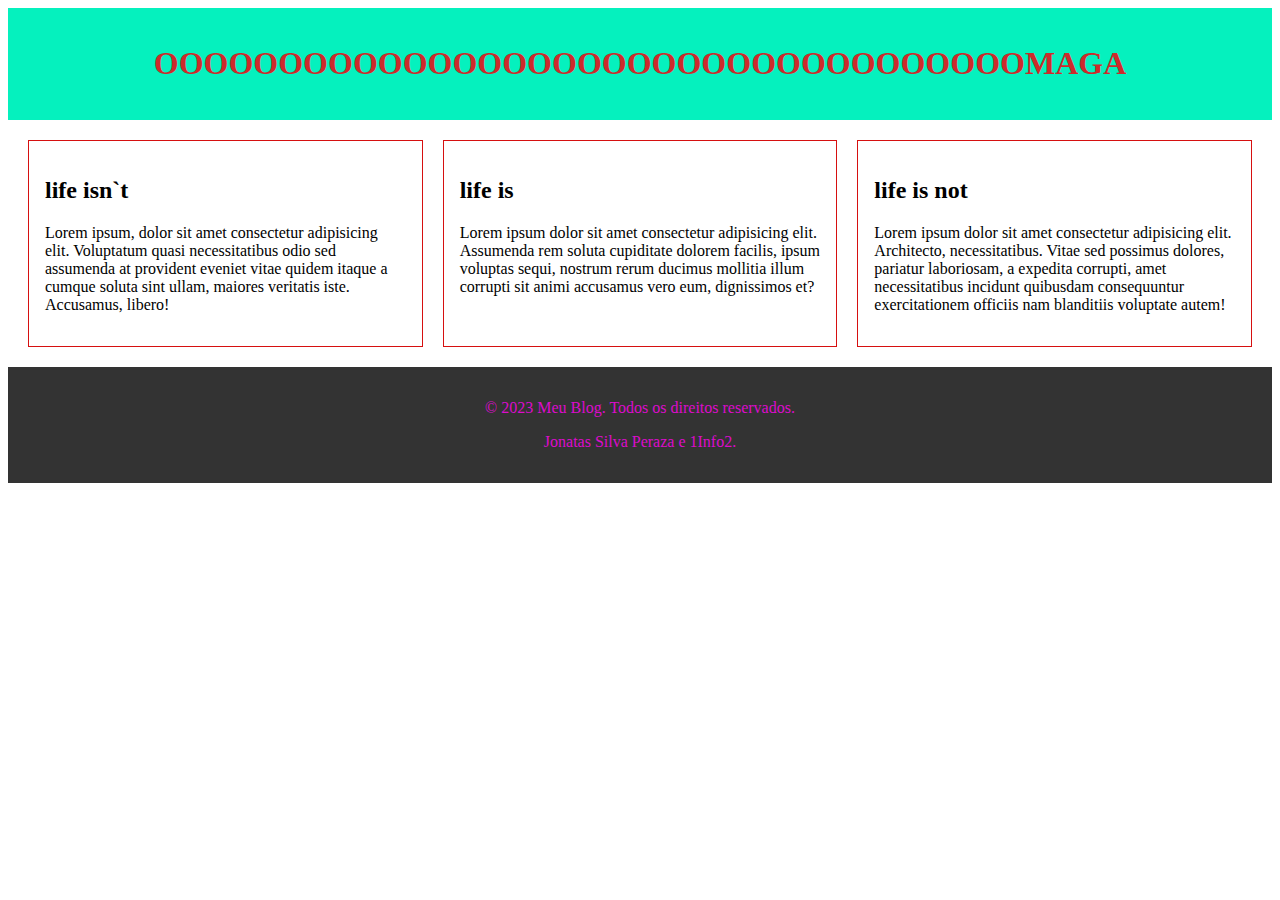
<file: flex/index.html>
<!DOCTYPE html>
<html lang="pt-br">
<head>
    <link rel="stylesheet" href="css.css">
    <meta charset="UTF-8">
    <meta name="viewport" content="width=device-width, initial-scale=1.0">
    <title>Blog do peraza</title>
</head>
<body>
    <header class="header"> 
        <h1>OOOOOOOOOOOOOOOOOOOOOOOOOOOOOOOOOOOMAGA</h1> 
    </header>
    <main class="flex-container"> 
        <article class="flex-item"> 
        <h2>life isn`t</h2> <p>Lorem ipsum, dolor sit amet consectetur adipisicing elit. Voluptatum quasi necessitatibus odio sed assumenda at provident eveniet vitae quidem itaque a cumque soluta sint ullam, maiores veritatis iste. Accusamus, libero!</p> 
        </article> 
        <article class="flex-item"> 
        <h2>life is</h2> <p>Lorem ipsum dolor sit amet consectetur adipisicing elit. Assumenda rem soluta cupiditate dolorem facilis, ipsum voluptas sequi, nostrum rerum ducimus mollitia illum corrupti sit animi accusamus vero eum, dignissimos et?</p> </article> 
        <article class="flex-item"> 
        <h2>life is not</h2> 
        <p>Lorem ipsum dolor sit amet consectetur adipisicing elit. Architecto, necessitatibus. Vitae sed possimus dolores, pariatur laboriosam, a expedita corrupti, amet necessitatibus incidunt quibusdam consequuntur exercitationem officiis nam blanditiis voluptate autem!</p> </article> 
    </main>
    <footer class="footer"> 
    <p>&copy; 2023 Meu Blog. Todos os direitos reservados.</p> 
    <p>Jonatas Silva Peraza e 1Info2.</p> 
    </footer>  
</body>
</html>
</file>
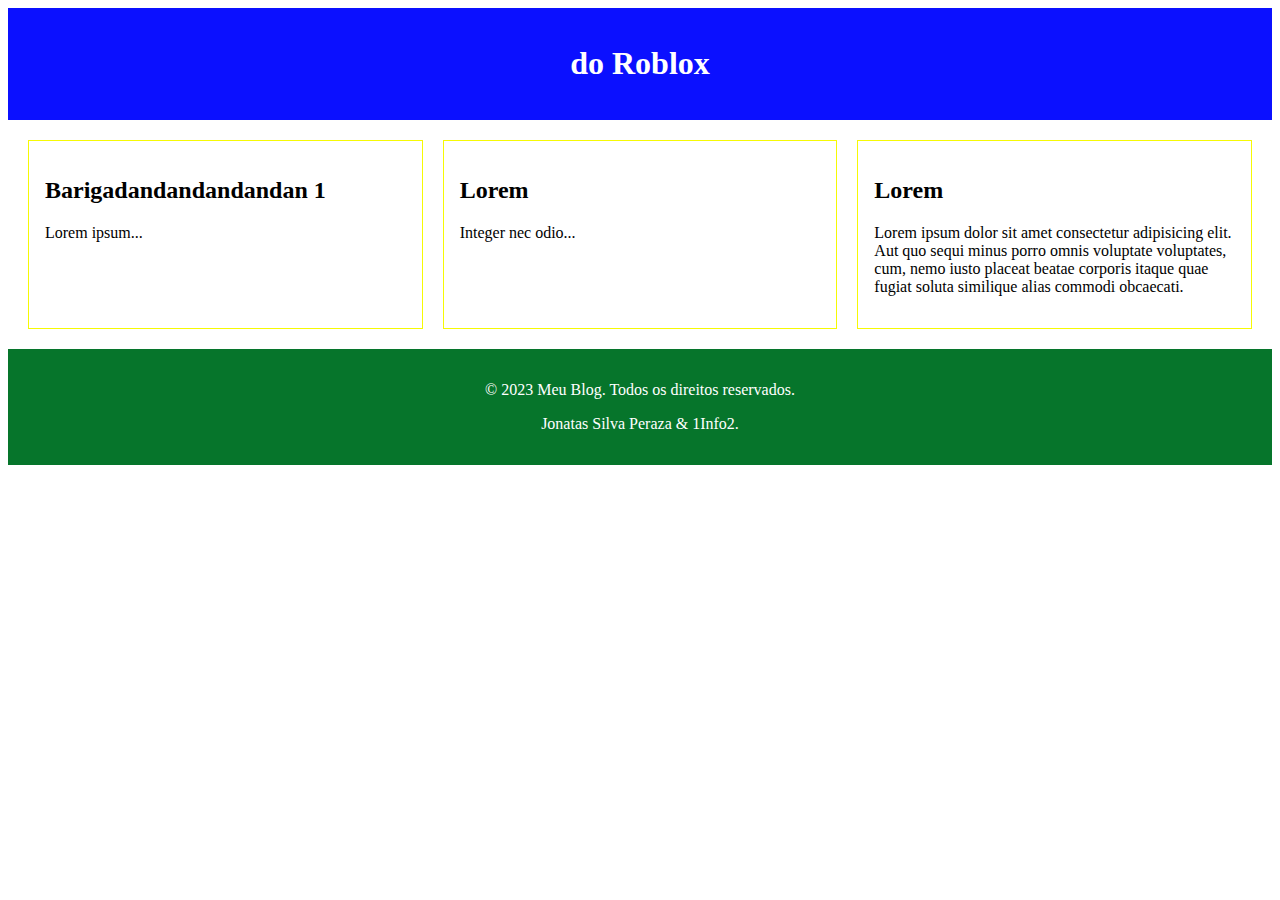
<file: grid/index.html>
<!DOCTYPE html>
<html lang="pt-br">
<head>
    <link rel="stylesheet" href="css.css">
    <meta charset="UTF-8">
    <meta name="viewport" content="width=device-width, initial-scale=1.0">
    <title>My roblox</title>
</head>
<body>
<header class="header"> 
    <h1>do Roblox</h1>
</header>  
<main class="grid-container"> 
    <article class="grid-item">
        <h2>Barigadandandandandan 1</h2> 
        <p>Lorem ipsum...</p> </article> 
    <article class="grid-item"> 
        <h2>Lorem</h2> 
        <p>Integer nec odio...</p> </article> 
    <article class="grid-item"> 
        <h2>Lorem</h2> 
        <p>Lorem ipsum dolor sit amet consectetur adipisicing elit. Aut quo sequi minus porro omnis voluptate voluptates, cum, nemo iusto placeat beatae corporis itaque quae fugiat soluta similique alias commodi obcaecati.</p> </article> 
    </main>
    <footer class="footer"> 
        <p>&copy; 2023 Meu Blog. Todos os direitos reservados.</p> 
        <p>Jonatas Silva Peraza & 1Info2.</p> 
    </footer> 
</body> 
</html>
</file>
<file: flex/css.css>
.header { 
background-color: #05f1be; 
color: #cc2b2b; 
text-align: center; 
padding: 1rem; 
} 
.flex-container { 
display: flex; 
flex-wrap: wrap; 
gap: 20px; 
padding: 20px; 
} 
.flex-item { 
flex: 1;
border: 1px solid #d61010; 
padding: 1rem; 
min-width: 265px;  
}
.footer { 
background-color: #333; 
color: #dd0bcc; 
text-align: center; 
padding: 1rem; 
}
</file>
<file: grid/css.css>
.header { 
background-color: #0b10ff; 
color: #fff; 
text-align: center; 
padding: 1rem; 
} 
.grid-container { 
display: grid; 
grid-template-columns: repeat(auto-fit, minmax(300px, 1fr)); 
gap: 20px; 
padding: 20px; 
}
.grid-item { 
border: 1px solid #f6fa05; 
padding: 1rem;
}
.footer { 
    background-color: #06752b; 
    color: #fff; 
    text-align: center; 
    padding: 1rem; 
}
</file>
